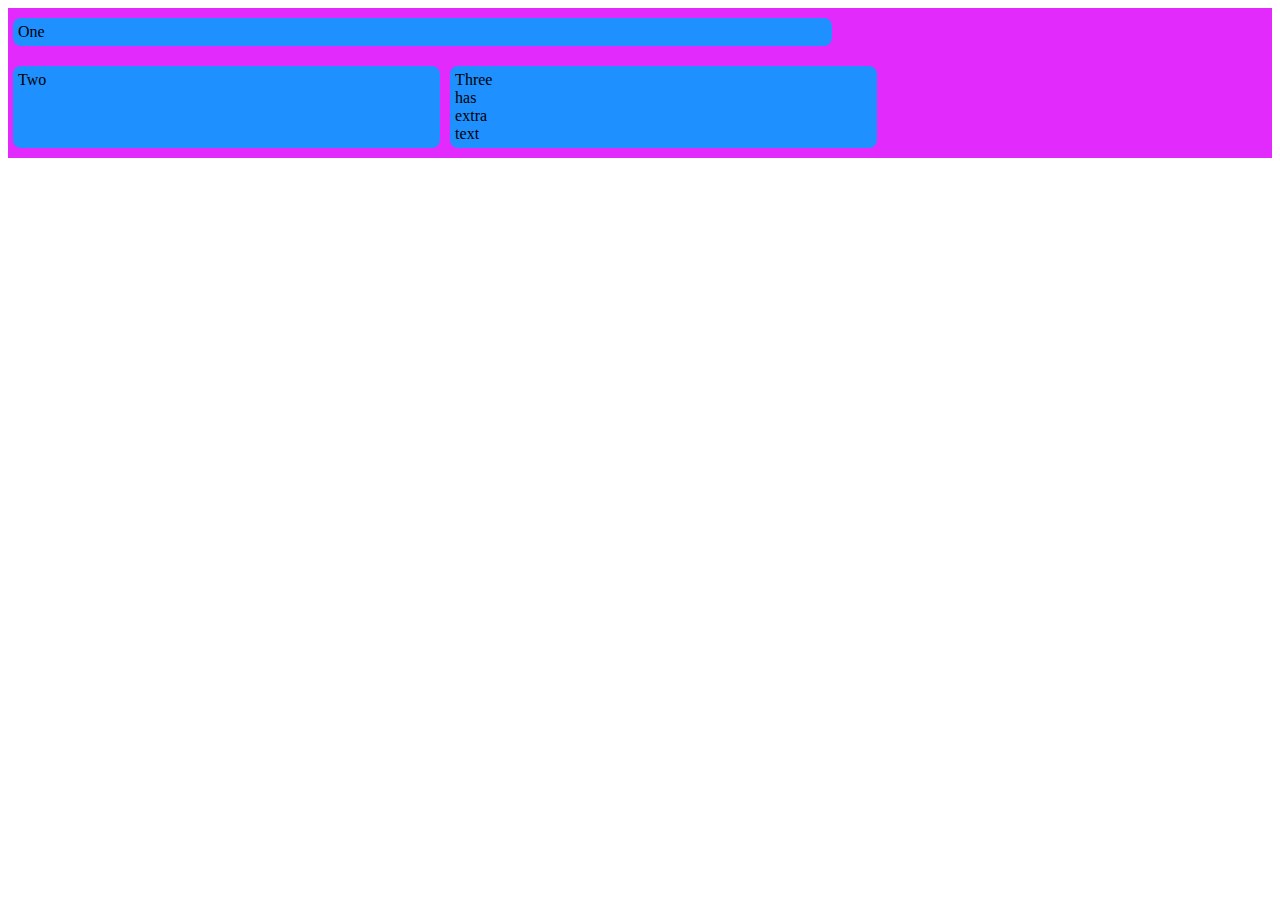
<file: indexEjercicio2.html>
<!DOCTYPE html>
<html lang="es">
<head>
    <meta charset="UTF-8">
    <title>Ejercicio 2 - Guía 3</title>
    <link rel="stylesheet" href="styleEjercicio2.css"/>
</head>

<body>
    <div class="box">
        <div>One</div>
        <div>Two</div>
        <div>Three
            <br>has
            <br>extra
            <br>text
        </div>
    </div> 
</body>
</html>
</file>
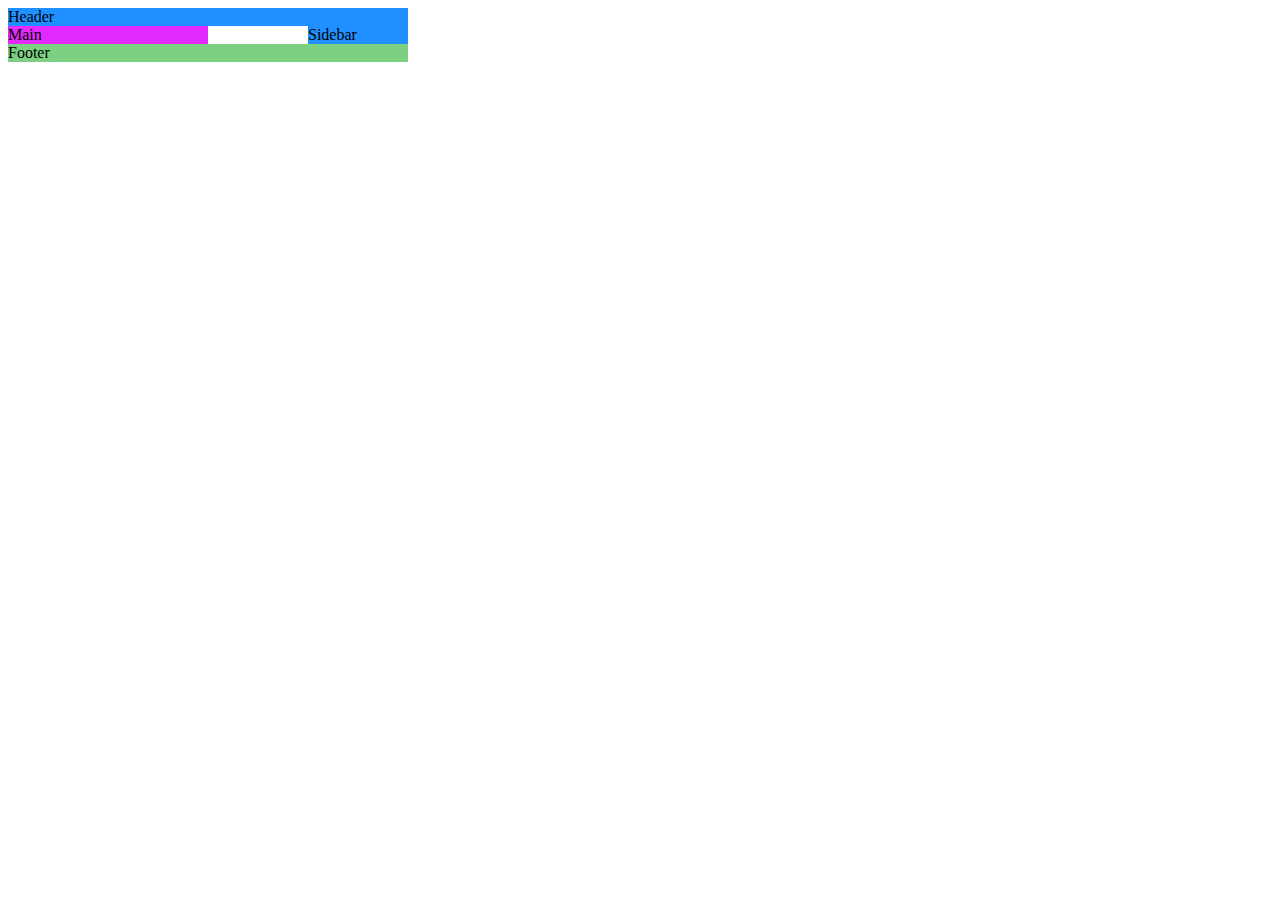
<file: indexEjercicio3.html>
<!DOCTYPE html>
<html lang="es">
<head>
    <meta charset="UTF-8">
    <title>Ejercicio 3 - Guía 3</title>
    <link rel="stylesheet" href="styleEjercicio3.css"/>
</head>

<body>
    <div class="container">
        <div class="item-a">Header</div>
        <div class="item-b">Main</div>
        <div class="item-c">Sidebar</div>
        <div class="item-d">Footer</div>
    </div> 
</body>
</html>
</file>
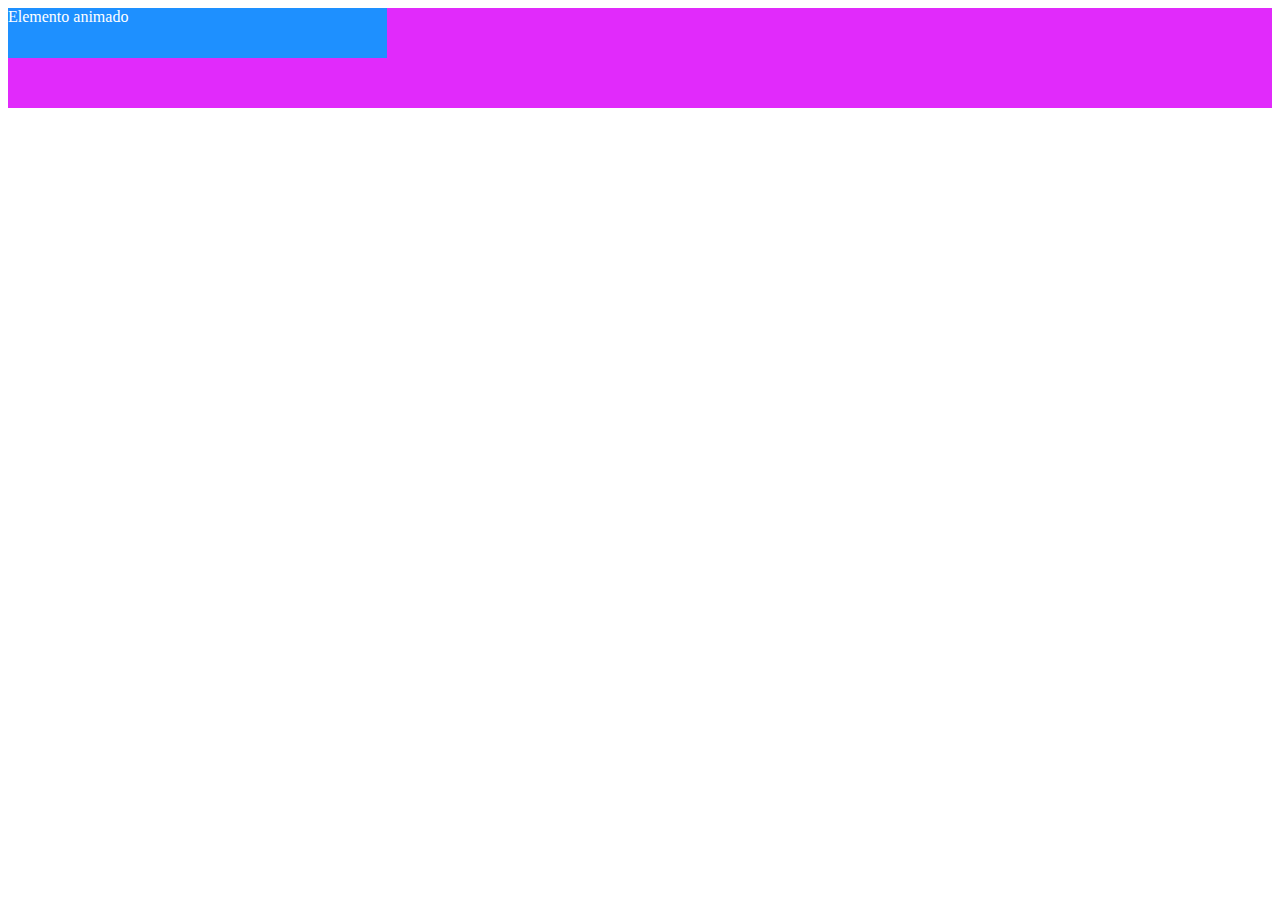
<file: indexEjercicio4.html>
<!DOCTYPE html>
<html lang="es">
<head>
    <meta charset="UTF-8">
    <title>Ejercicio 4 - Guía 3</title>
    <link rel="stylesheet" href="styleEjercicio4.css"/>
</head>

<body>
    <div class="my-element">
        <div class="my-element-animate">
            Elemento animado
        </div>
    </div>
</body>
</html>
</file>
<file: styleEjercicio2.css>
:root {
    --blue: #1e90ff;
    --white: #ffffff;
    --pink: #E12AFB;
}

.box {
    display: flex;
    background-color: var(--pink);
    flex-direction: row;
    flex-wrap: wrap;
}

.box div {
    /* flex-grow: 4;
    margin: 10px 5px;
    border-radius: 8px;
    padding: 5px;
    background-color: var(--blue); */
    margin: 10px 5px;
    border-radius: 8px;
    padding: 5px;
    background-color: var(--blue);
    width: 33%;
}

.box div:first-child {
    /* flex-grow: 12; */
    width: 64%;
}
</file>
<file: styleEjercicio3.css>
:root {
    --blue: #1e90ff;
    --white: #ffffff;
    --pink: #E12AFB;
    --green: #7bd081;
}

.item-a {
    grid-area: header;
    background-color: var(--blue);
}
.item-b {
    grid-area: main;
    background-color: var(--pink);
}
.item-c {
    grid-area: sidebar;
    background-color: var(--blue);
}
.item-d {
    grid-area: footer;
    background-color: var(--green);
}

.container {
    display: grid;
    grid-template-columns: 100px 100px 100px 100px;
    grid-template-rows: auto;
    grid-template-areas:
        "header header header header"
        "main main . sidebar"
        "footer footer footer footer";
}
</file>
<file: styleEjercicio4.css>
:root {
    --blue: #1e90ff;
    --white: #ffffff;
    --pink: #E12AFB;
    --green: #7bd081;
}
.my-element {
    height: 100px;
    background-color: var(--pink);
    color: var(--white);
}
.my-element-animate {
    width: 30%;
    height: 50px;
    background-color: var(--blue);
    animation: slideIn 3s ease-in-out;
}
@keyframes slideIn {
    from {
        transform: translateX(-100%);
        opacity: 0;
    }
    to {
        transform: translateX(0);
        opacity: 1;
    }
}
</file>
